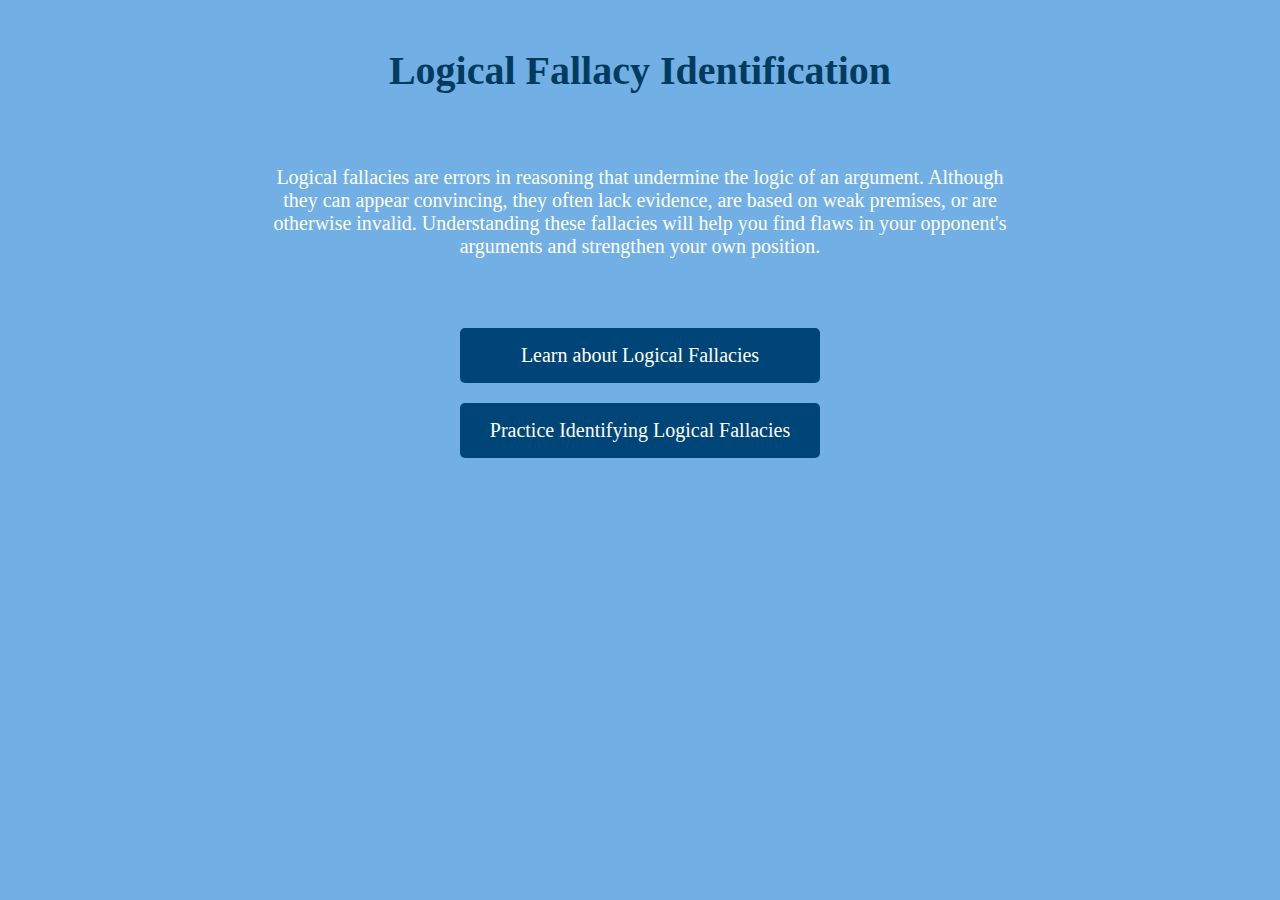
<file: index.html>
<!DOCTYPE html>
<html lang="en">

<head>
  <!-- Google tag (gtag.js) -->
  <script async src="https://www.googletagmanager.com/gtag/js?id=G-LXBY6MZY63"></script>
  <script>
    window.dataLayer = window.dataLayer || [];
    function gtag(){dataLayer.push(arguments);}
    gtag('js', new Date());

    gtag('config', 'G-LXBY6MZY63');
  </script>
    <meta charset="UTF-8">
    <meta name="viewport" content="width=device-width, initial-scale=1.0">
    <title>index</title>
    <link rel="stylesheet" href="/static/styles.css">
</head>

<body>
    <h1>Logical Fallacy Identification</h1>

    <div class="paragraph-container1">
        <p>Logical fallacies are errors in reasoning that undermine the logic of an argument. Although they can appear convincing, they often lack evidence, are based on weak premises, or are otherwise invalid. Understanding these fallacies will help you find flaws in your opponent's arguments and strengthen your own position.</p>
    </div>
   

    <div class="buttons-container">
        <a href="/learn" id="learnBtn" class="main-btn">Learn about Logical Fallacies</a>
        <a href="/instruction" id="startGameBtn" class="main-btn">Practice Identifying Logical Fallacies</a>
    </div>

</body>

</html>
</file>
<file: static/styles.css>
.buttons-container {
    display: flex;
    flex-direction: column;
    align-items: center;    
    justify-content: center;
    height: 150px;         
    margin-top: 20px;
}

.paragraph-container1 {
    padding: 15px;
    max-width: 750px;
    margin: -20px auto 10px auto;
    margin-bottom: 30px;
    border-radius: 5px;
    background-color: transparent;
    color: white;
    font-size: 24px;
}

.main-btn {
    display: flex;             
    justify-content: center; 
    align-items: center;    
    margin: 10px;
    /*margin: 20px auto 50px auto;*/
    height: 60px;             
    width: 320px;            
    font-size: 20px;
    color: white;
    background-color: #004578;
    border: none;
    border-radius: 5px;
    cursor: pointer;
    transition: background 0.3s;
    text-align: center;
    padding: 0 20px; 
    text-decoration: none;
    font-family: 'Times New Roman', Times, serif;
}


/*-----------------------------------------------*/
.back-button-container {
    position: fixed;
    top: 30px;
    left: 60px; 
    z-index: 10;
}
.back-btn {
    font-size: 24px;
    background-color: transparent;
    padding: 4px 20px;
    border-radius: 5px;
    color: white;
    text-decoration: none;
    transition: background-color 0.3s;
}

.back-btn:hover {
    background-color: #003355;
}

/*-----------------------------------------------*/
/* learn.html */
h3 {
    position: fixed;
    top: 0;
    left: 0;
    right: 0;
    padding: 10px 0; 
    background: #71afe5;
    color: #013c60;
    font-size: 40px;
    text-align: center;
    z-index: 10; 
}


h3::before {
    content: "";
    position: fixed;
    top: 0;
    left: 0;
    right: 0;
    height: 60px; 
    background: #71afe5;
    z-index: -1; 
}


.fallacy-container {
    width: 80%;
    margin: 75px auto 20px auto;
    padding: 20px;
    border-radius: 5px;
}

.fallacy {
    padding: 10px 0; 
    margin: 15px auto; 
    border-bottom: 1px solid #eee;
}

.fallacy:last-child {
    border-bottom: none; 
}

.fallacy h2 {
    font-size: 24px;
    margin: 10px auto; 
    text-align: center;
}

.fallacy p {
    font-size: 18px;
    line-height: 1.6; 
}

/*-----------------------------------------------*/
/*instructions.html*/
.instructions-container {
    background-color: white;
    color: #013c60;
    padding: 30px;
    border-radius: 5px;
    box-shadow: 0 0 10px rgba(0, 0, 0, 0.1);
    max-width: 800px;
    margin: 0 auto;
    margin-top: 20px;
    text-align: center;
}

.instructions-container h2 {
    font-size: 24px;
    margin-top: 10px;
    margin-bottom: 10px;
}


.objective-text, .goodluck-text {
    color: #004578; 
}

.instructions-container p, 
.instructions-container li {
    font-size: 20px;
    margin-bottom: 15px;
}

.instructions-container ul {
    list-style-type: none;
    padding-left: 0;
    text-align: center; 
    display: inline-block;
}


/*-----------------------------------------------*/
body {
    background-color: #71afe5;
    color: #013c60;
    font-family: 'Times New Roman', Times, serif;
}

h1 {
    padding: 20px 0 30px 0;
    text-align: center;
    background: #71afe5;
    color: #013c60;
    font-size: 40px;
}


.correctMessage {
    font-size: 24px; 
    margin-bottom: 30px; 
}

.fallacies-button-container {
    position: fixed;
    top: 25px;
    right: 60px;
    z-index: 10;
}

#showFallaciesBtn {
    padding: 10px 20px;
    background-color: #004578;
    color: white;
    border: none;
    border-radius: 5px;
    cursor: pointer;
    transition: background-color 0.3s, color 0.3s;
}

#showFallaciesBtn:hover {
    background-color: #003355;
}

.fallacies-panel {
    height: 100%;
    width: 0;
    position: fixed;
    z-index: 1;
    top: 0;
    right: 0;
    background-color: rgba(16, 110, 190, 0.95);
    overflow-x: hidden;
    transition: 0.5s;
    padding-top: 60px;
    padding-left: 0px;
    padding-right: 0px;
}

.fallacies-panel ul {
    list-style-type: none;
    padding: 0;
}

.fallacies-panel li {
    padding: 8px 0;
    text-align: center;
    color: white;
    font-size: 20px;
    border-bottom: 1px solid #71afe5;
}

.fallacies-panel li:last-child {
    border-bottom: none;
}

.container {
    max-width: 750px;
    margin: -20px auto 10px auto;
    background-color: #106ebe;
    padding: 20px 40px;
    border-radius: 5px;
    border: 5px solid white;
    box-shadow: 0 0 10px rgba(0, 0, 0, 0.1);
    text-align: center;
}

.form-container {
    max-width: 900px;
    margin: 0 auto;
    padding: 10px 20px;
    text-align: center;
}

.paragraph-container {
    padding: 15px;
    margin-bottom: 30px;
    border-radius: 5px;
    background-color: #106ebe;
    color: white;
    font-size: 24px;
}

.prompt {
    font-size: 30px;
    margin-bottom: 20px;
    text-align: center;
}


.explanation {
    background-color: #71afe5;
    color: #013c60;
    font-size: 20px;
}

p {
    margin-bottom: 15px;
    color: white;
    font-size: 20px;
    text-align: center;
}

.center-form {
    display: block; 
    text-align: center;
}

.center-form p, 
.center-form input[type="text"], 
.center-form input[type="submit"] {
    width: 100%;
    max-width: 300px;
    margin-left: auto;
    margin-right: auto;
}


input[type="submit"], input[type="text"] {
    display: block;
    margin: 15px auto; /* this will center block elements */
}

input[type="submit"] {
    margin-top: 20px;
    margin-bottom: 50px;
    height: 50px;
    width: 250px;
    font-size: 20px;
    color: white;
    background-color: #004578;
    border: none;
    border-radius: 5px;
    cursor: pointer;
    transition: background 0.3s;
    font-family: 'Times New Roman', Times, serif;
}

input[type="text"] {
    font-family: 'Times New Roman', Times, serif;
    font-size: 20px;
    padding: 10px 15px;
    width: 300px;
}

/* Enclosing container for radio options */
.form-container form {
    display: flex;
    flex-wrap: wrap;
    justify-content: space-between;
    max-width: 500px; 
    margin: 0 auto; 
}

/* Styles for each radio option */
input[type="radio"] + label {
    flex-basis: calc(50% - 10px); 
    box-sizing: border-box;
    text-align: center;
}

.message-container {
    text-align: center;
    width: 100%;
}


input[type="radio"] {
    display: none;
}

label {
    display: inline-block;
    padding: 10px 20px;
    margin: 10px 5px;
    background-color: #106ebe;
    color: white;
    border-radius: 5px;
    cursor: pointer;
    transition: background-color 0.3s;
}

input[type="radio"]:checked + label {
    background-color: #003355;
}

label:hover {
    background-color: #003355;
}

label:focus {
    outline: none;
    box-shadow: 0 0 5px 2px #71afe5;
}
</file>
